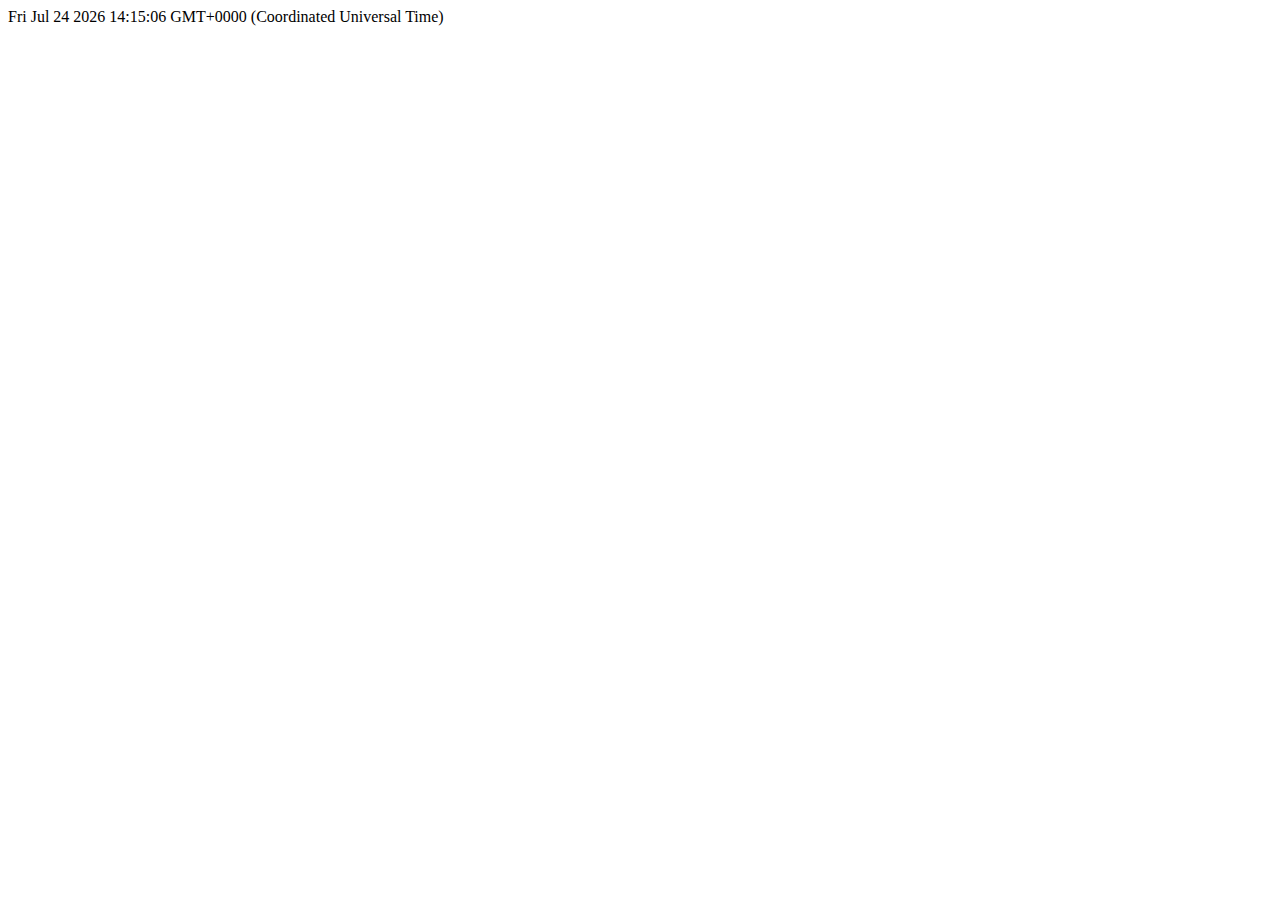
<file: Chapter 35 to 38/question # 1/index.html>
<!DOCTYPE html>
<html lang="en">
<head>
    <meta charset="UTF-8">
    <meta name="viewport" content="width=device-width, initial-scale=1.0">
    <title>Document</title>
</head>
<body>
   
    <script src="./add.js"></script>
</body>
</html>
</file>
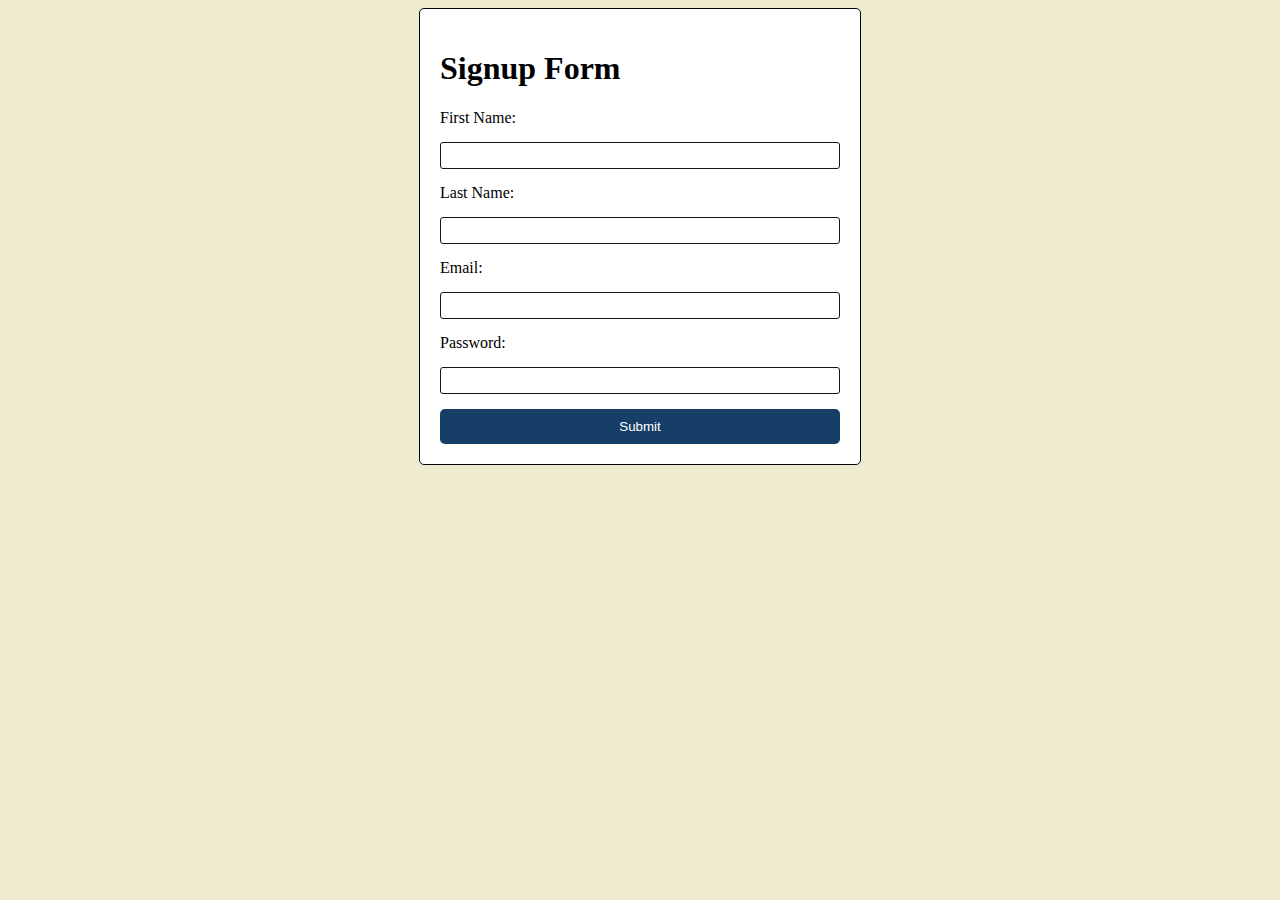
<file: chapter 49 till 52/Sign Up Submission Form/index.html>
<!DOCTYPE html>
<html lang="en">
<head>
    <meta charset="UTF-8">
    <meta name="viewport" content="width=device-width, initial-scale=1.0">
    <title>Submission Form</title>
    <link rel="stylesheet" href="./style.css">
</head>
<body>
    <div class="container">
        <h1>Signup Form</h1>
        <form id="signupForm">
          <label for="firstName">First Name:</label>
          <input type="text" id="firstName" name="name" required>
      
          <label for="lastName">Last Name:</label>
          <input type="text" id="lastName" name="name" required>
          
          <label for="email">Email:</label>
          <input type="email" id="email" name="email" required>
      
          <label for="password">Password:</label>
          <input type="password" id="password" name="password" required>
      
          <button type="submit">Submit</button>
        </form>
    <script src="./add.js"></script>
</body>
</html>
</file>
<file: chapter 49 till 52/Sign Up Submission Form/style.css>
body{
    background-color: rgb(238, 235, 209);
}
.container {
    max-width: 400px;
    margin: 0 auto;
    padding: 20px;
    border: 1px solid #060606;
    border-radius: 5px;
    background-color: white;
  }
  
  form {
    display: flex;
    flex-direction: column;
  }
  
  label {
    margin-bottom: 15px;
  }
  
  input {
    margin-bottom: 15px;
    padding: 5px;
    border-radius: 3px ;
    border: 1px solid #181717;
  }
  
  button {
    padding: 10px 15px;
    background-color: #173e67;
    color: #fff;
    border: none;
    border-radius: 5px;
    cursor: pointer;
  }
  
  button:hover {
    background-color: #446991;
  }
  
  .hidden {
    display: none;
  }
</file>
